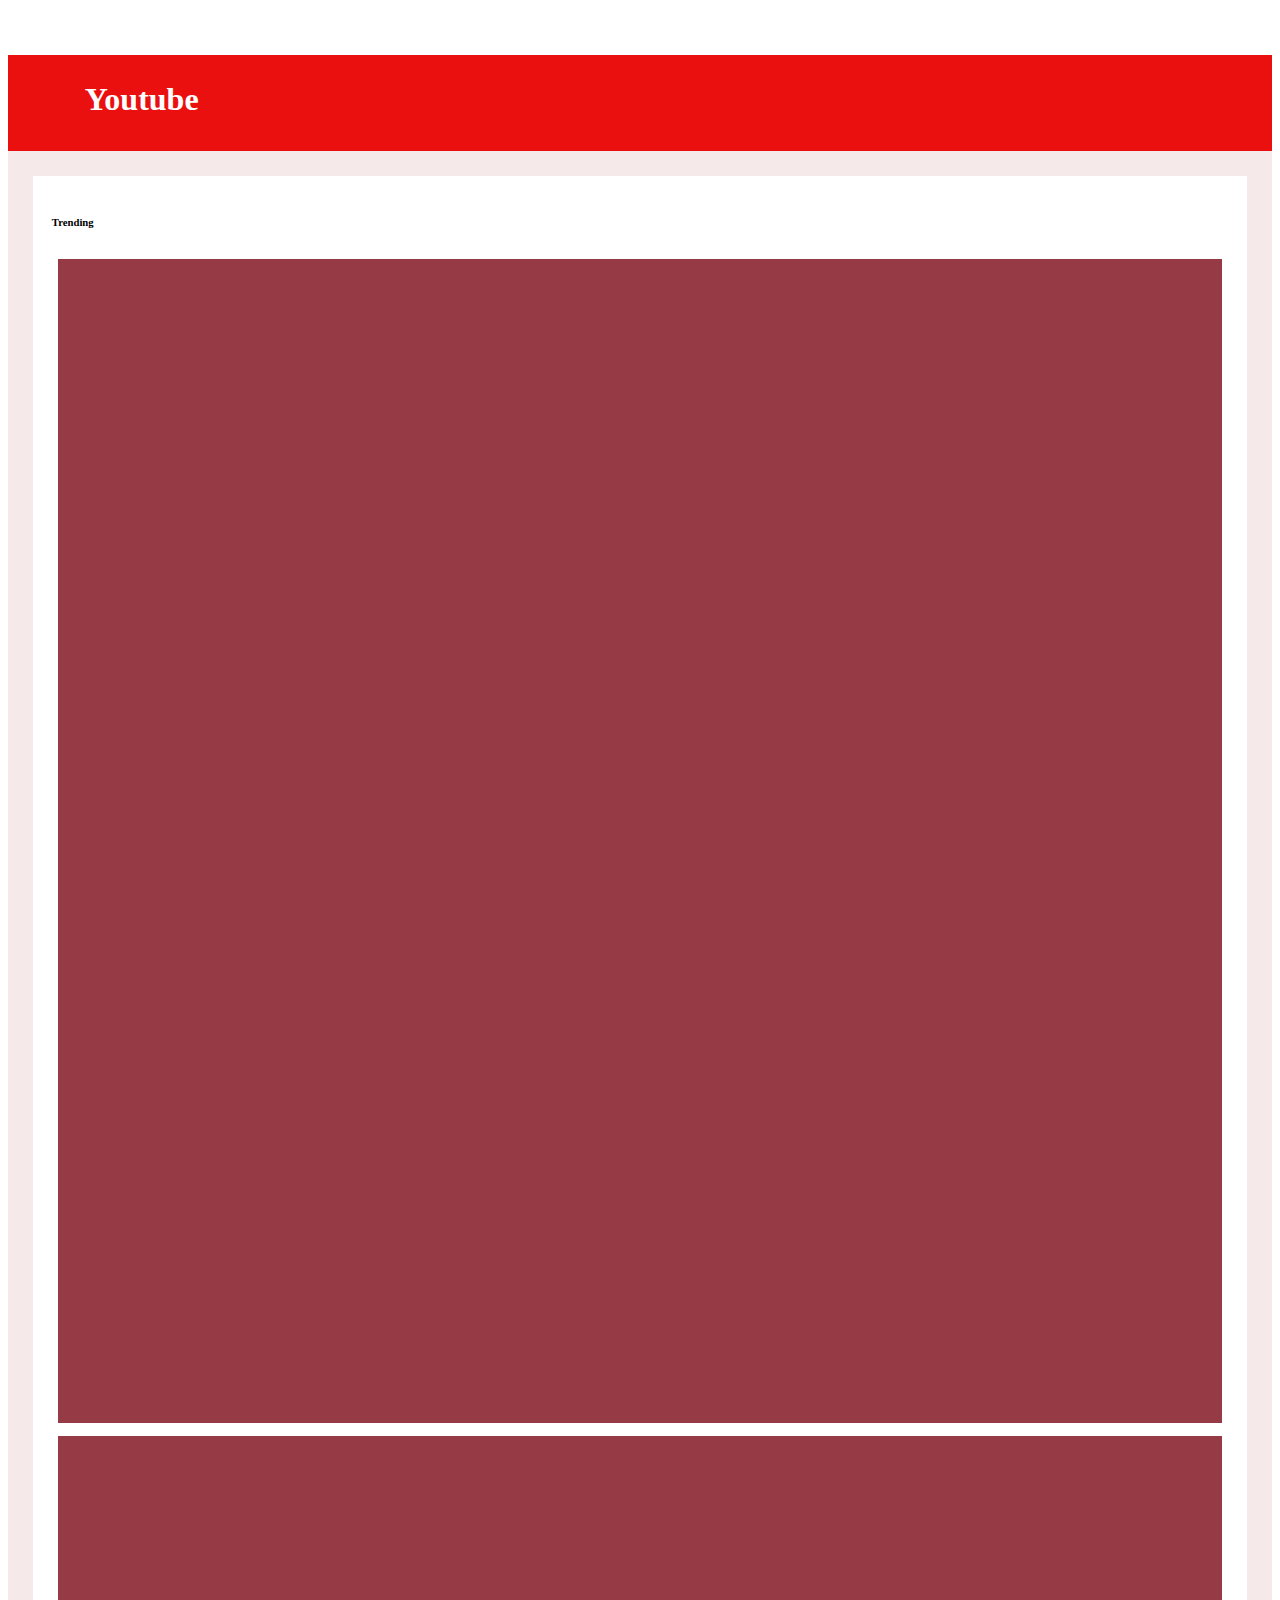
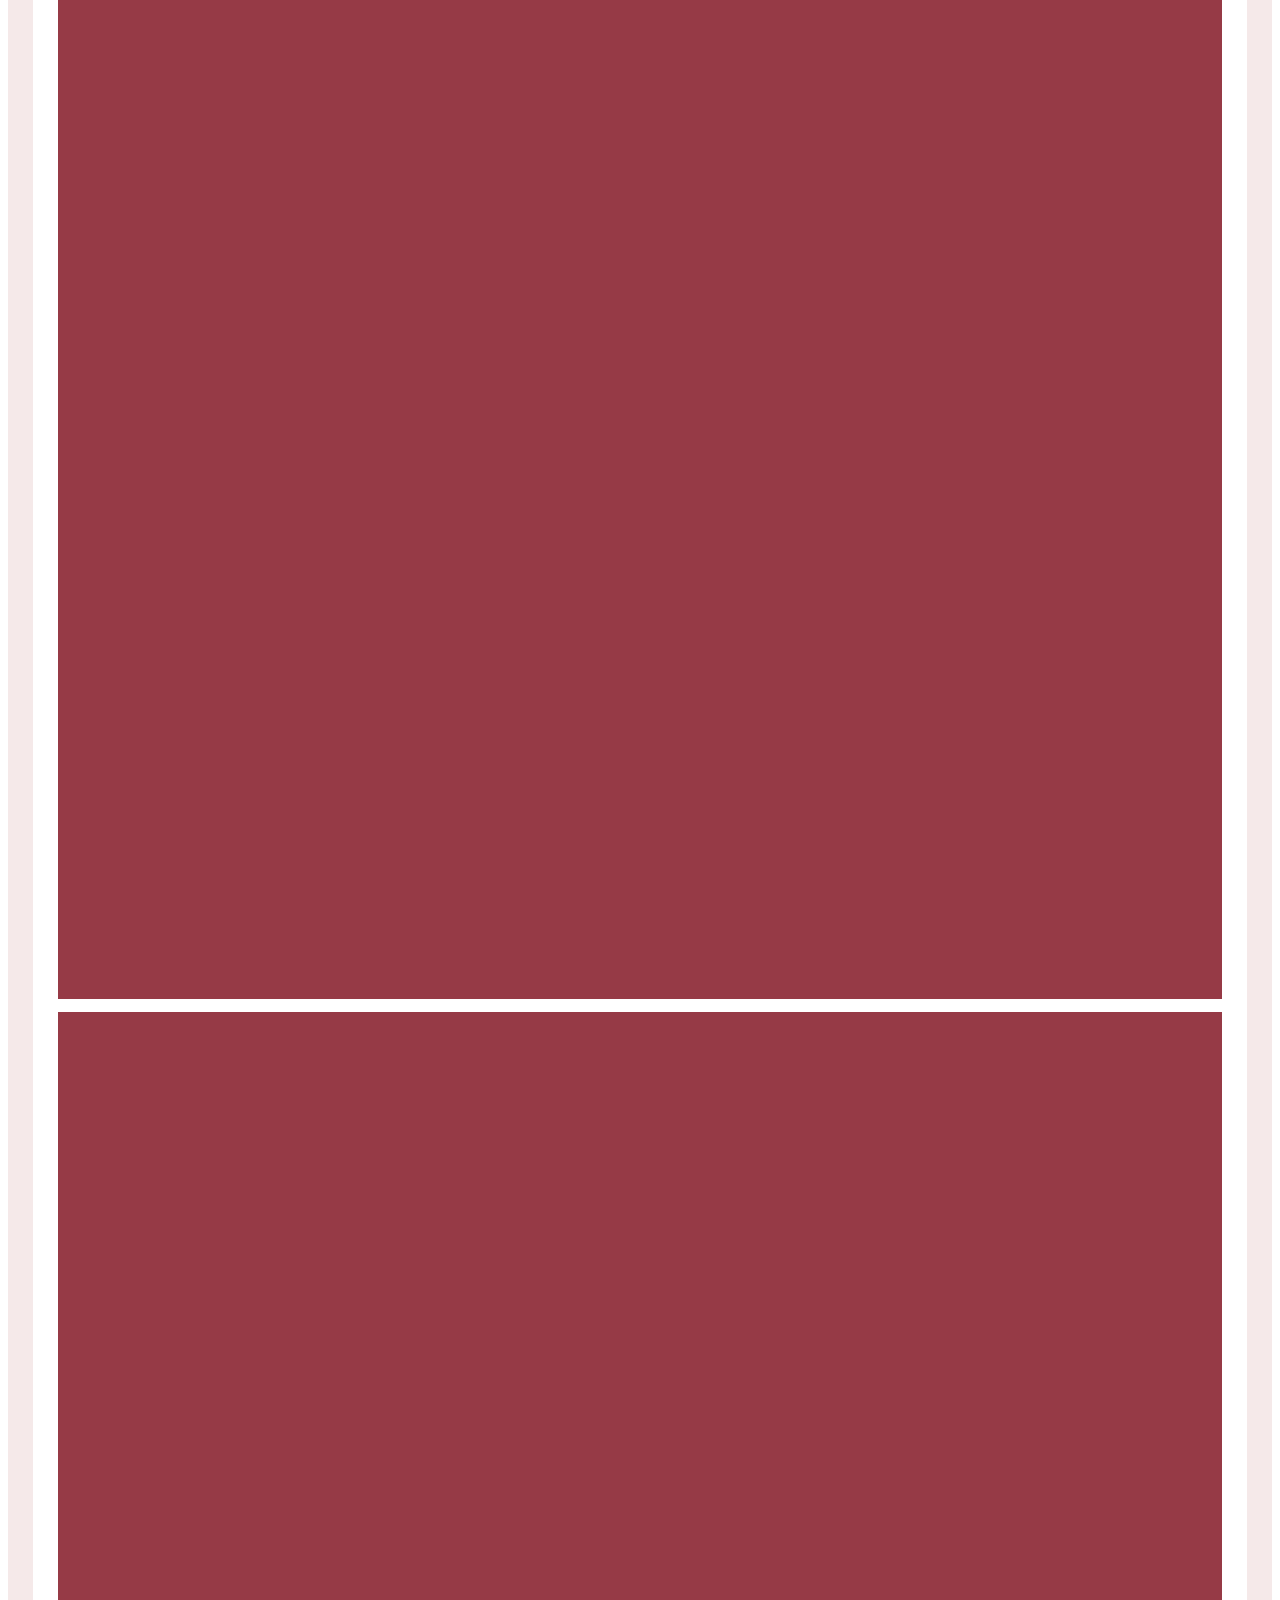
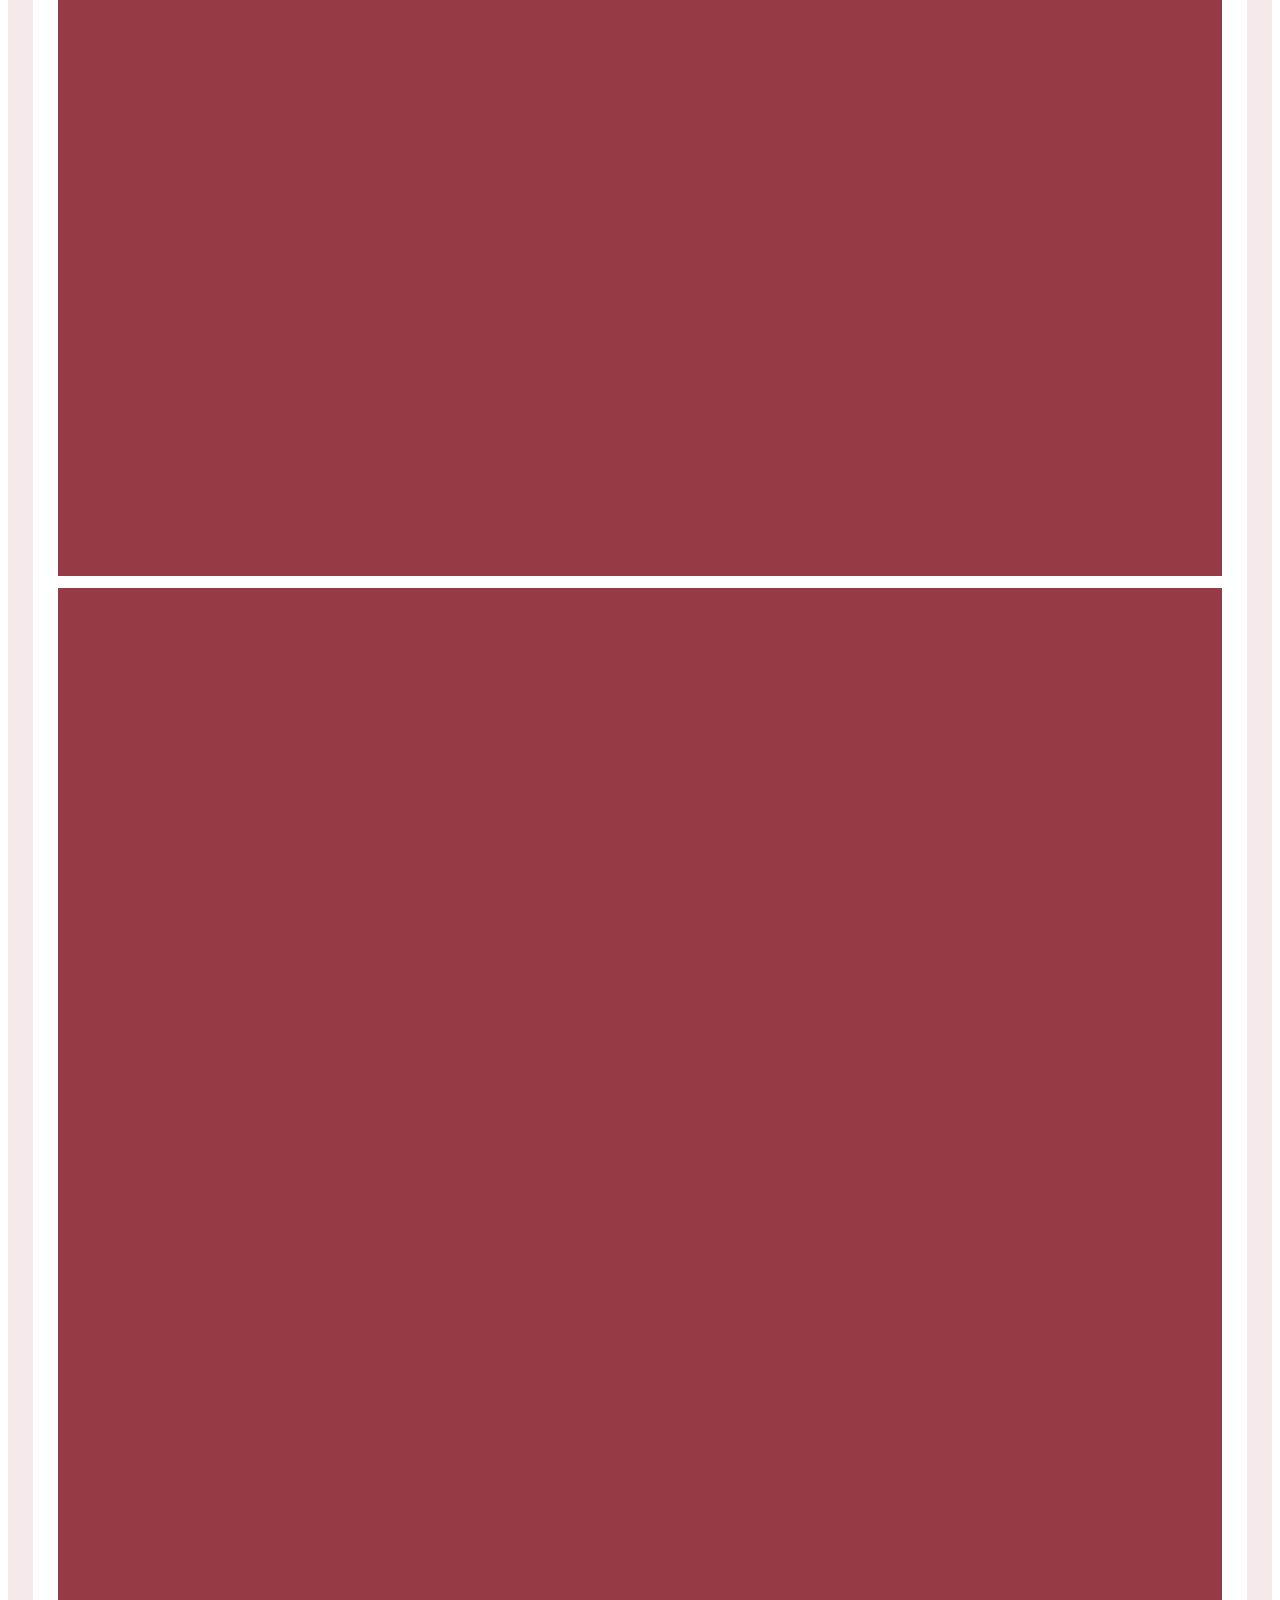
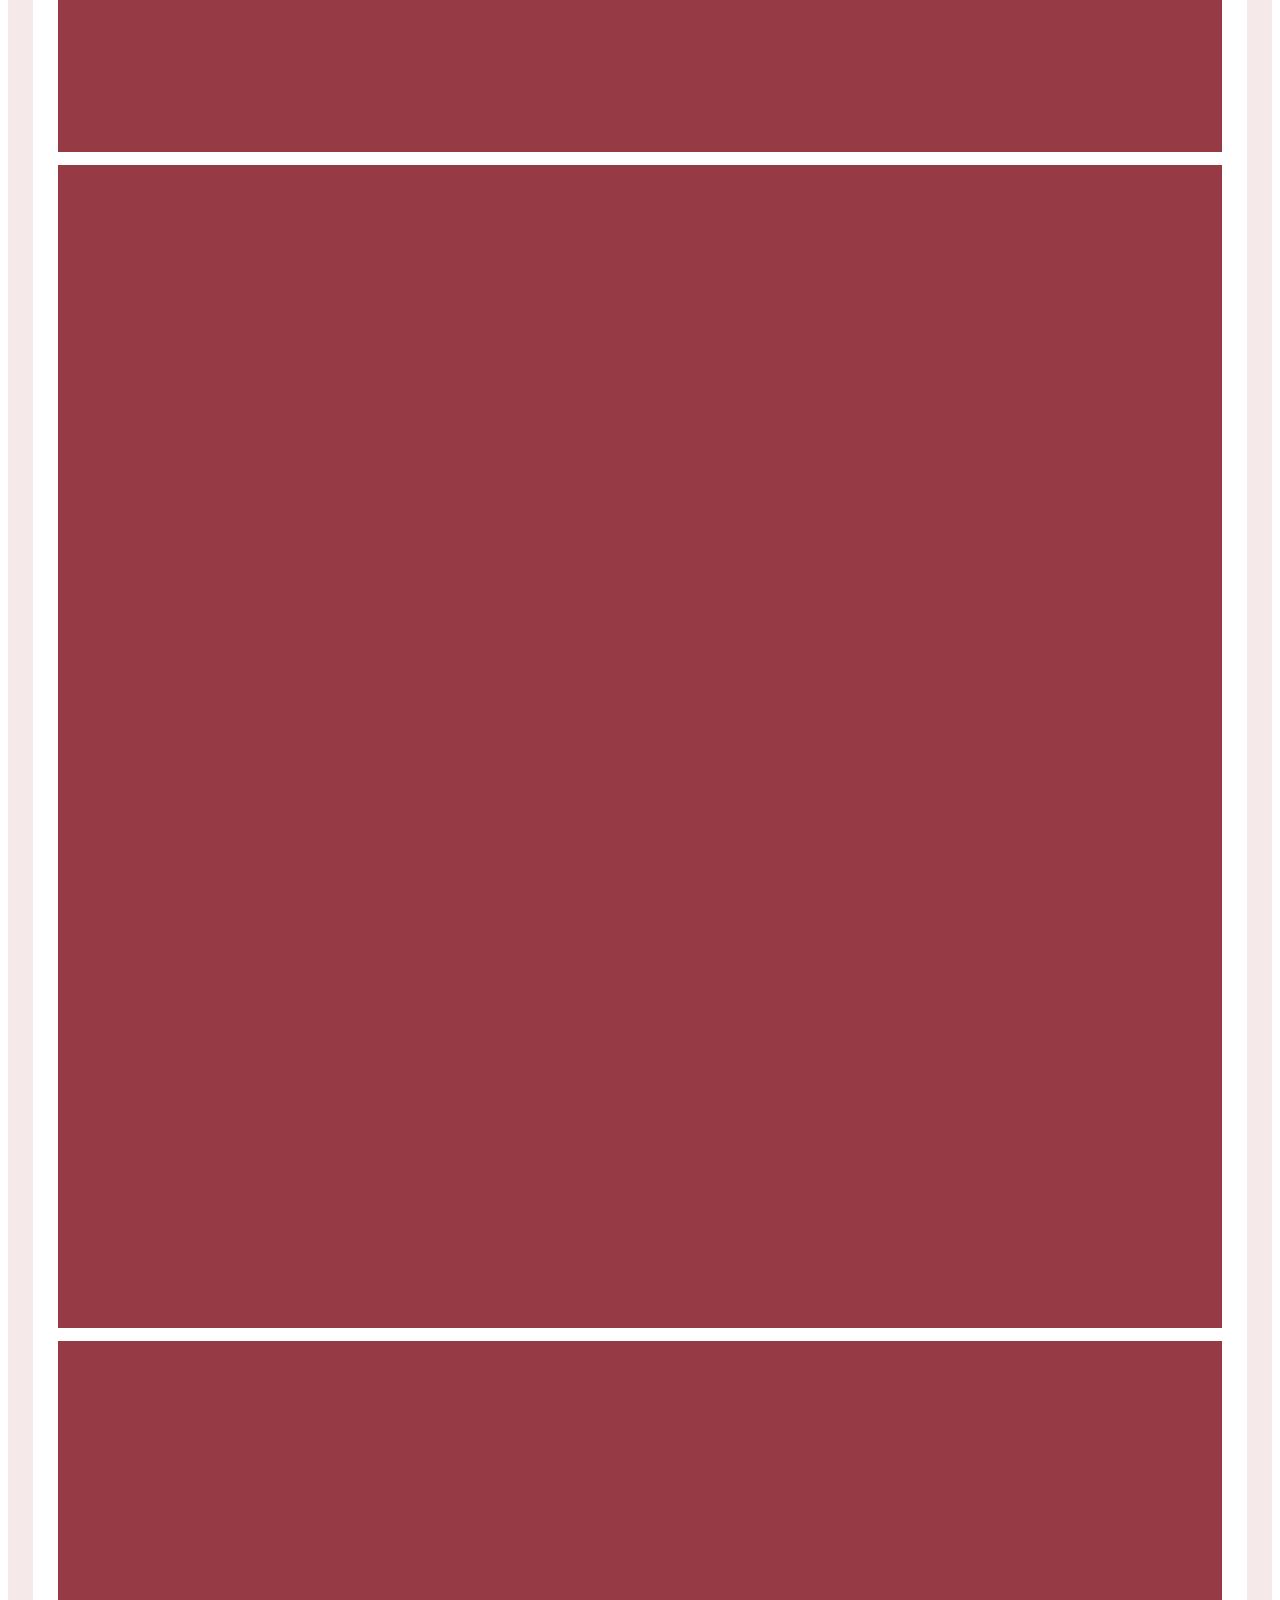
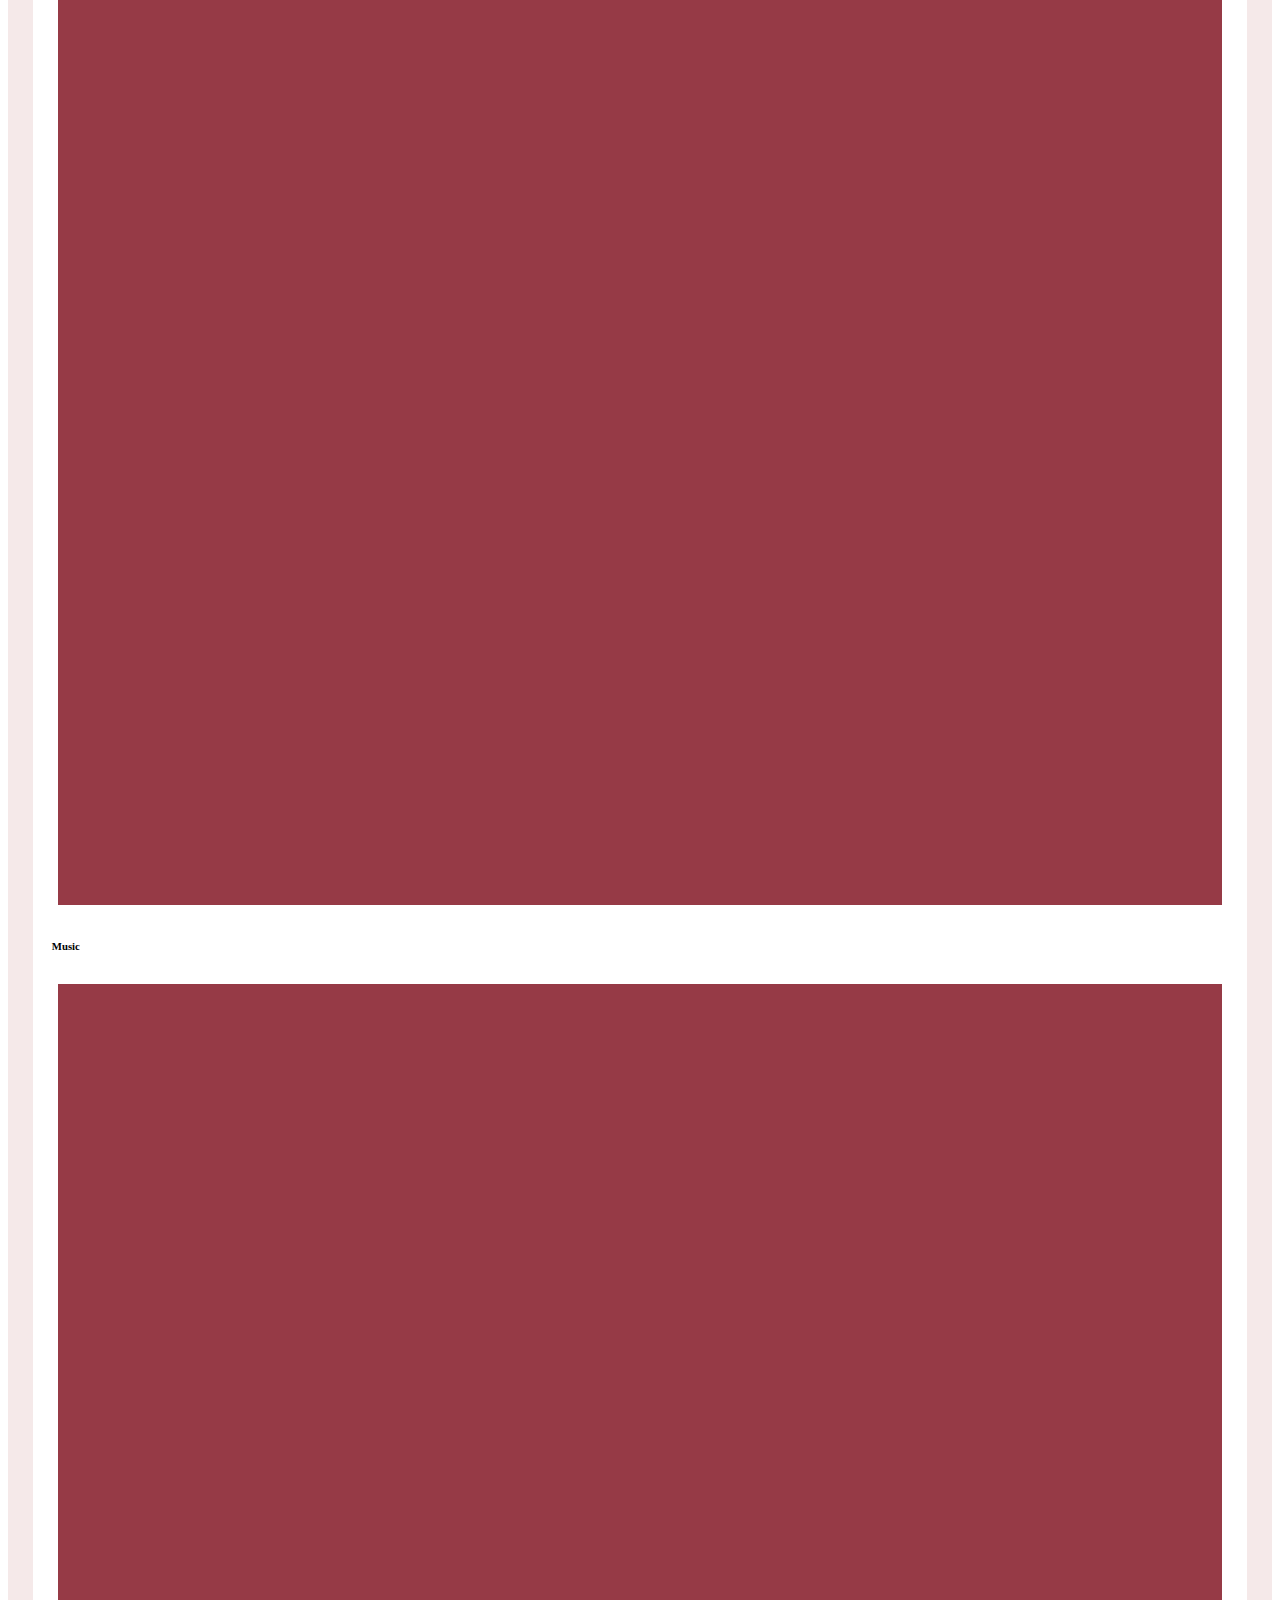
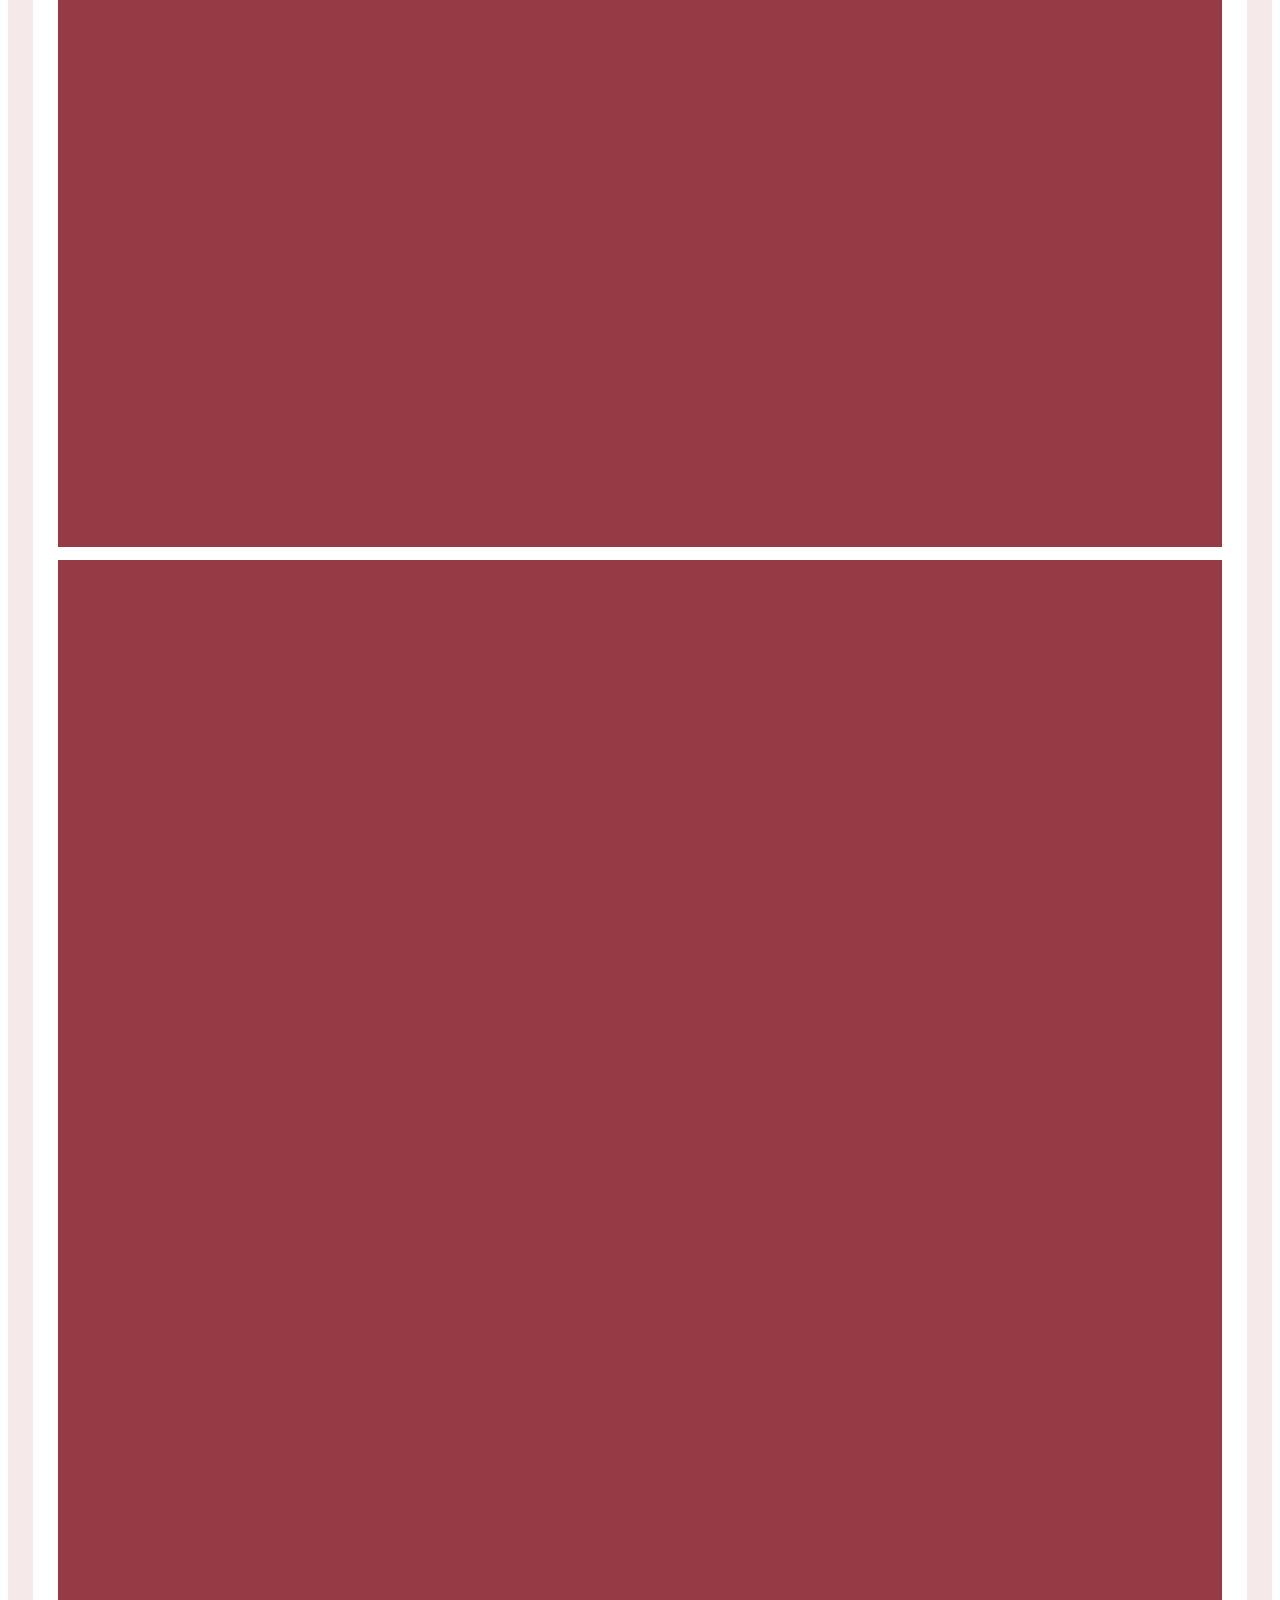
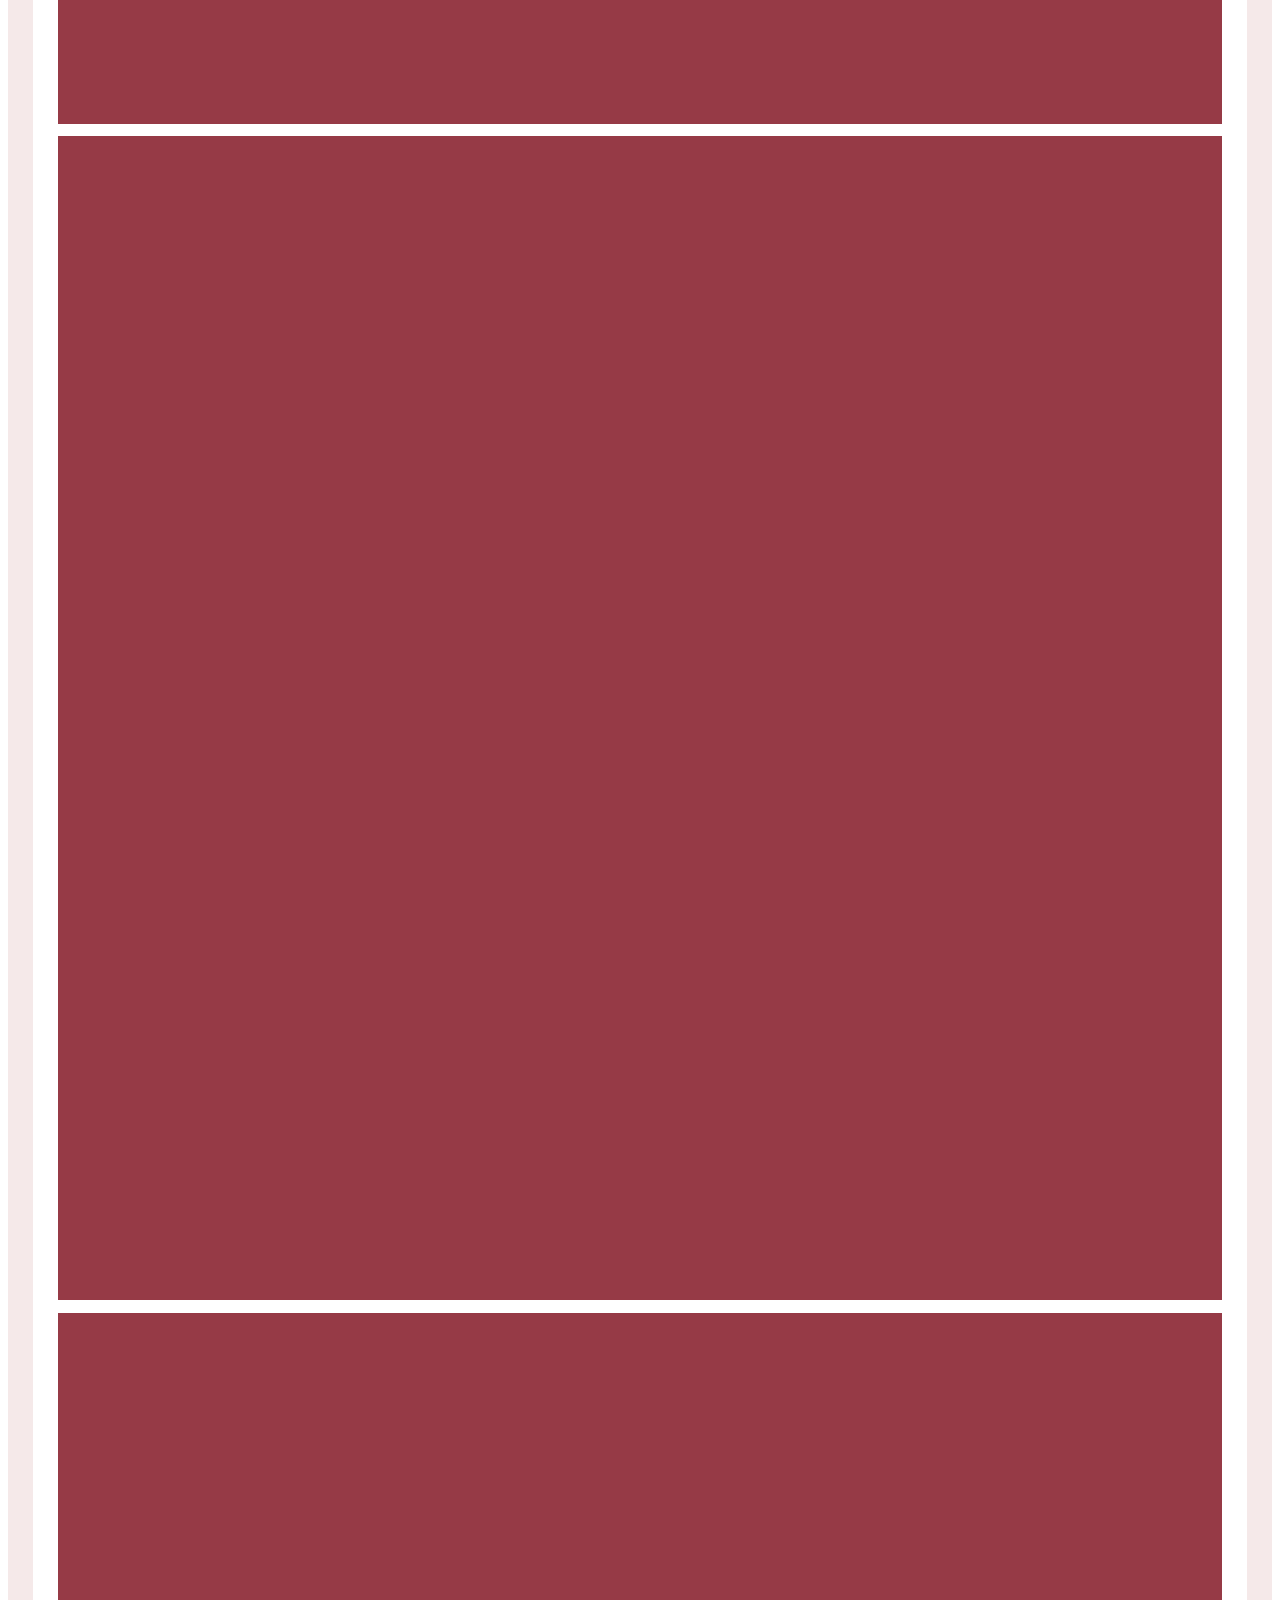
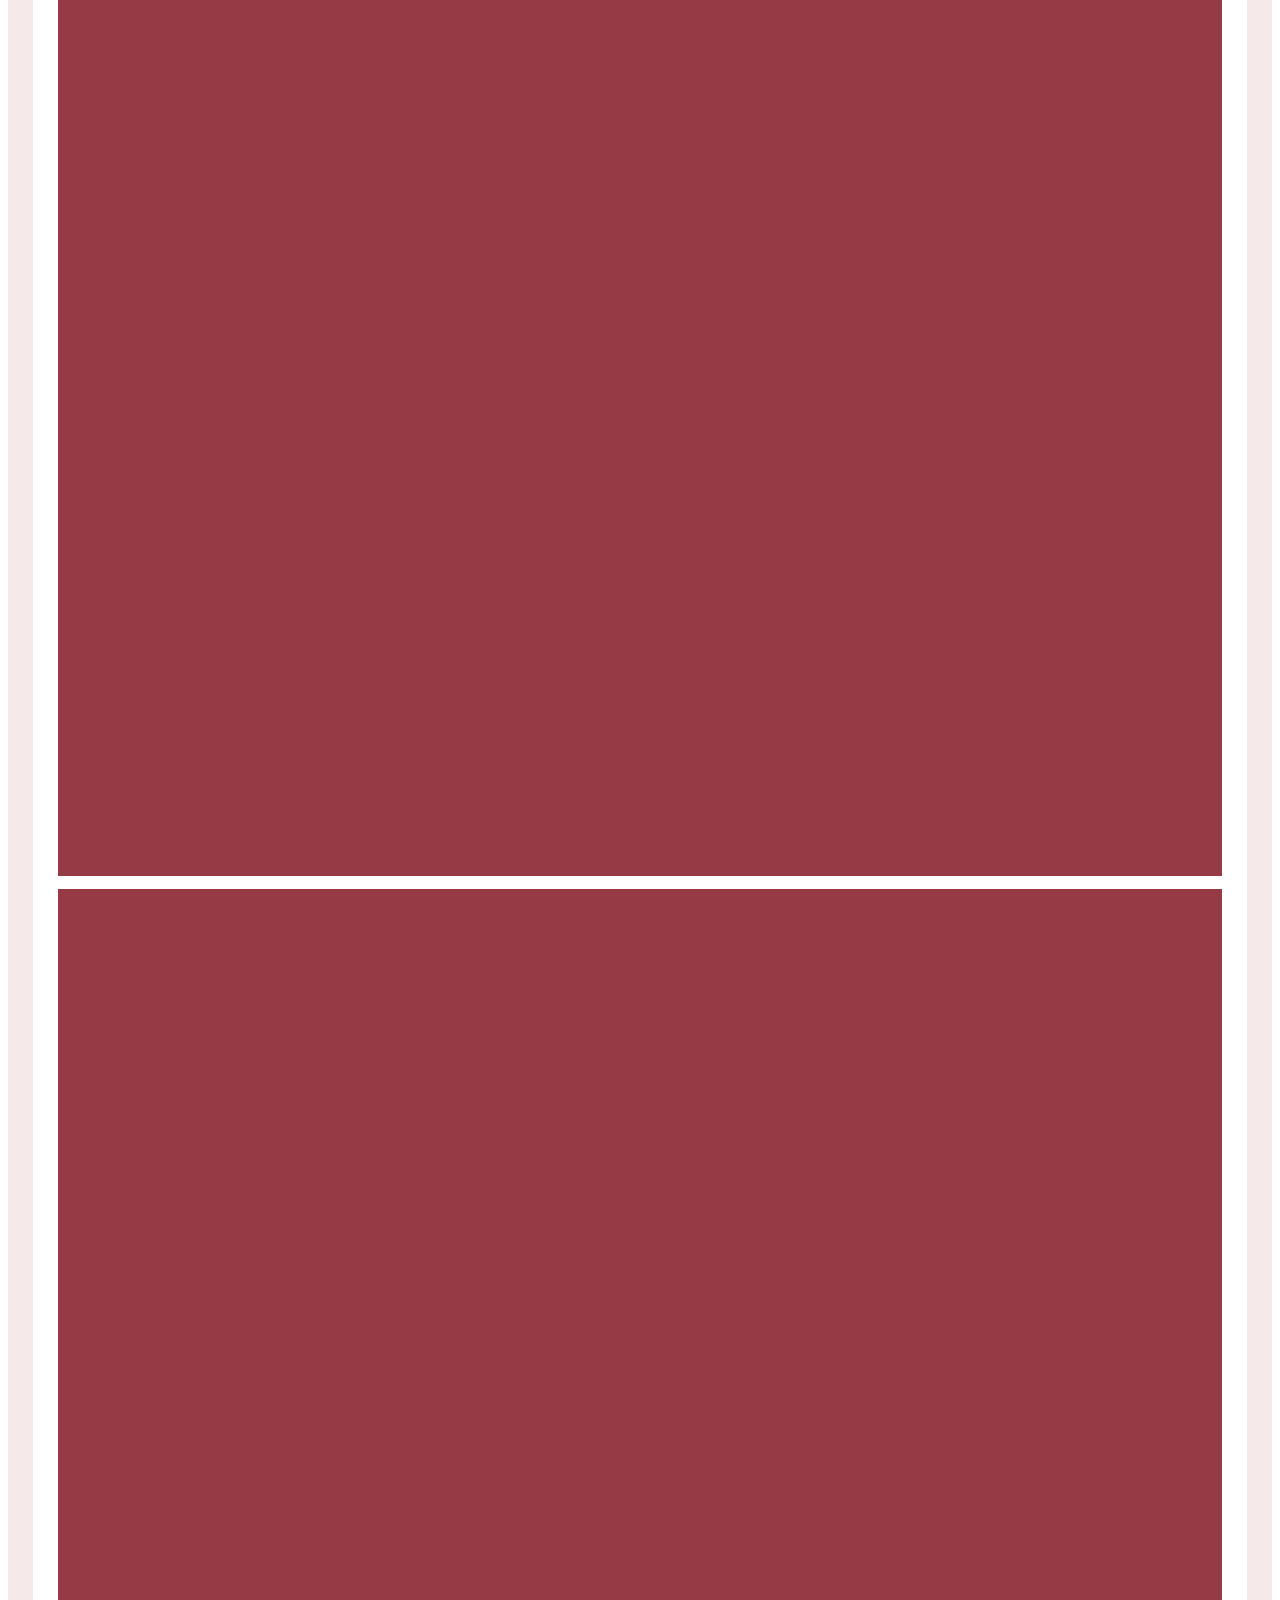
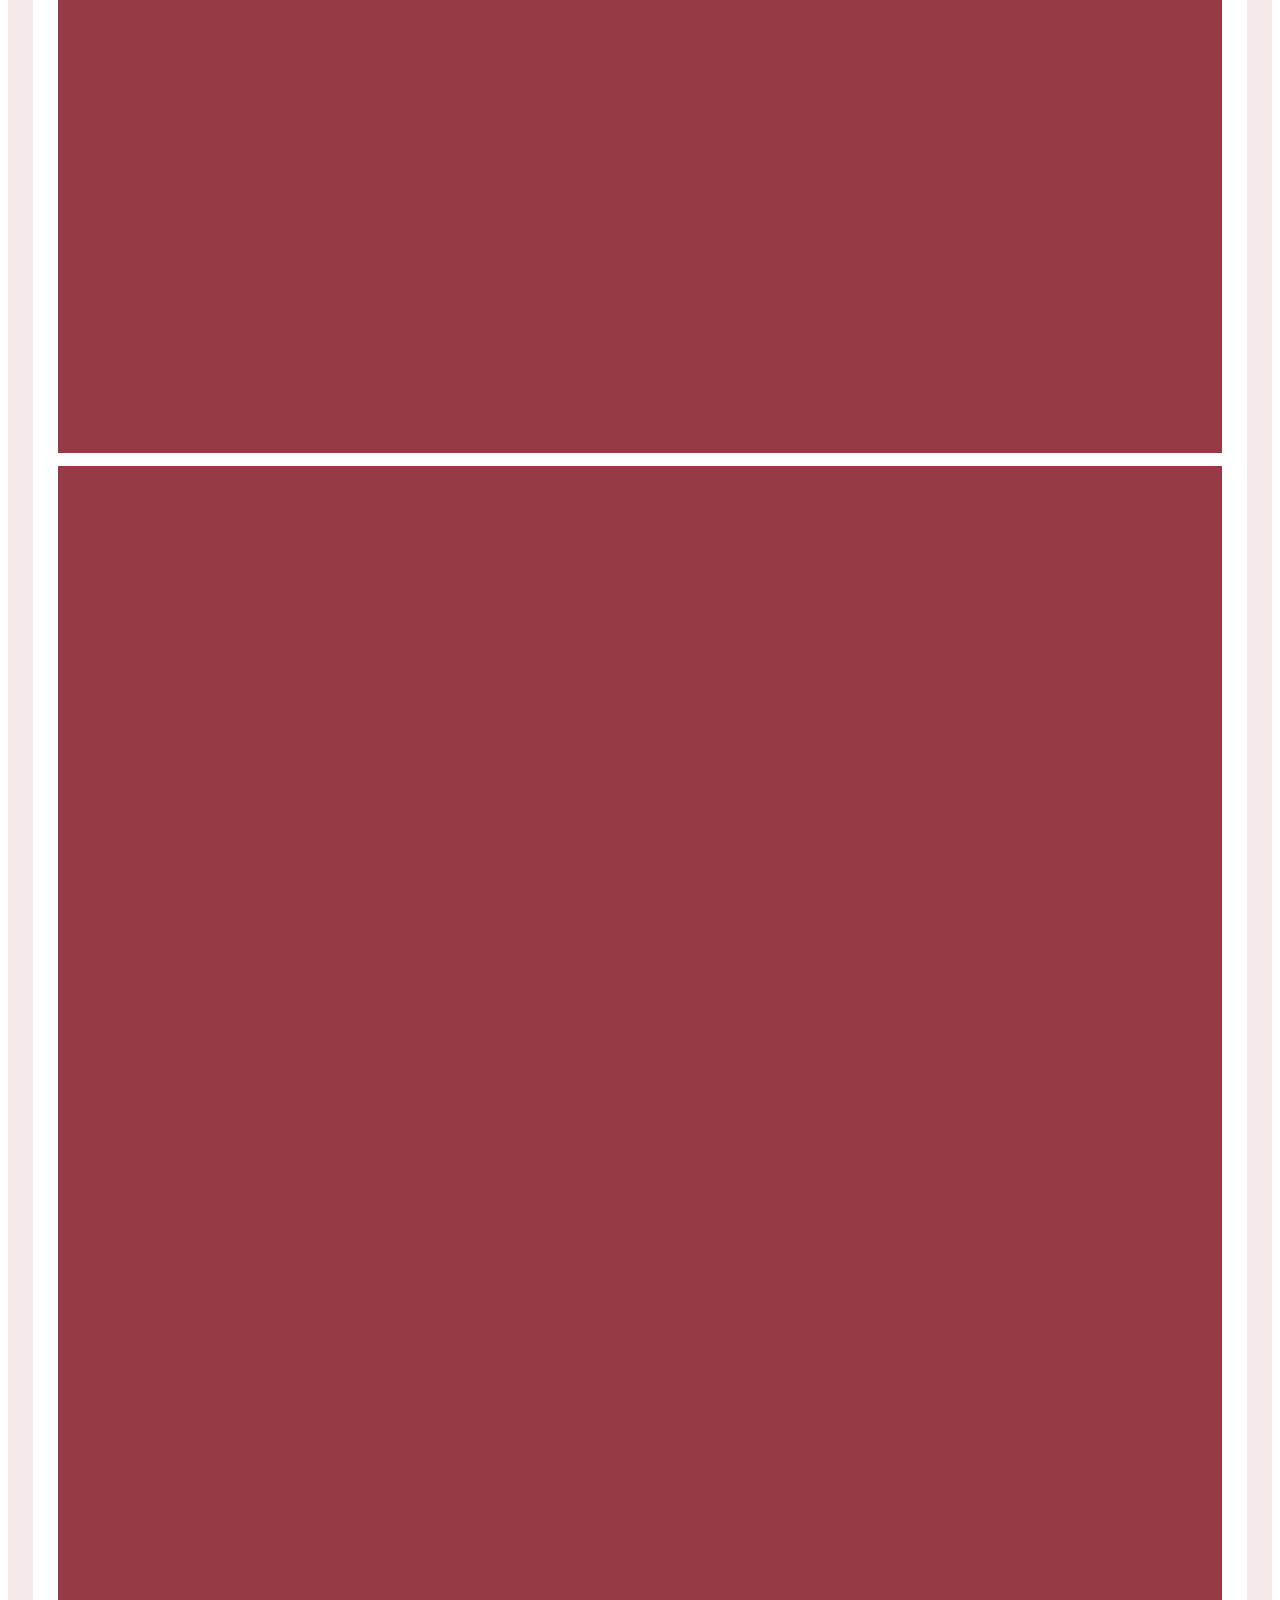
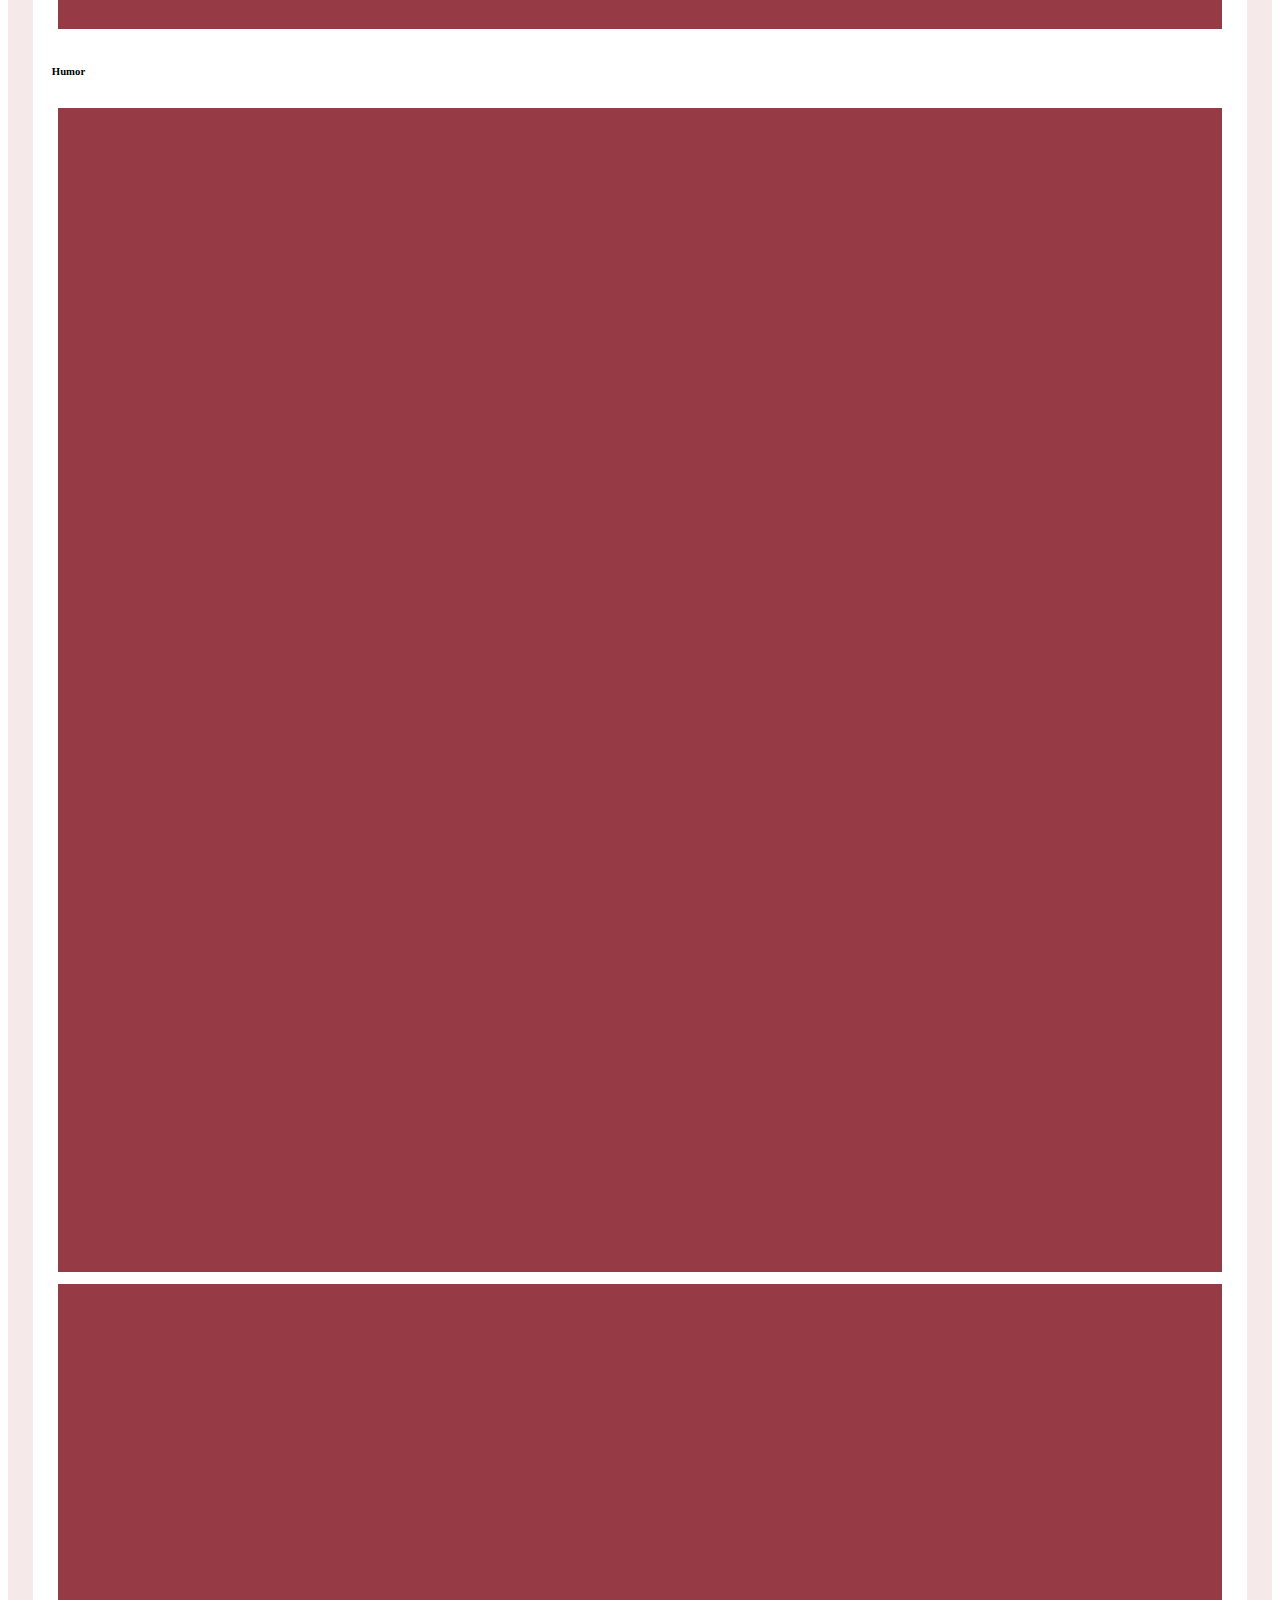
<file: abdulla/index.html>
<!doctype html>
<html lang="en">
  <head>
    <!-- Required meta tags -->
    <meta charset="utf-8">
    <meta name="viewport" content="width=device-width, initial-scalborder">

    <!-- Bootstrap CSS -->
    <link href="https://cdn.jsdelivr.net/npm/bootstrap@5.0.0-beta2/dist/css/bootstrap.min.css" rel="stylesheet" integrity="sha384-BmbxuPwQa2lc/FVzBcNJ7UAyJxM6wuqIj61tLrc4wSX0szH/Ev+nYRRuWlolflfl" crossorigin="anonymous">
    <link rel="stylesheet" href="./abdulla_styles/style.css">

    <title>Day1 | Challenge</title>
  </head>
  <body>

    <div  class="container">
    <div class="header"><h1>Youtube</h1></div>
   

    <div class="container contant">




           <div class="row"> 
            <h6>Trending</h6>
                <div class=" col-6 col-sm-4 col-md-2"> <div class="square"> </div> </div>
                <div class=" col-6 col-sm-4 col-md-2"> <div class="square"> </div> </div>
                <div class=" col-6 col-sm-4 col-md-2"> <div class="square"> </div> </div>
                <div class=" col-6 col-sm-4 col-md-2"> <div class="square"> </div> </div>
                <div class=" col-6 col-sm-4 col-md-2"> <div class="square"> </div> </div>
                <div class=" col-6 col-sm-4 col-md-2"> <div class="square"> </div> </div>

           </div>
                <div class="row ">
                    <h6>Music</h6> 
             
                    <div class=" col-6 col-sm-4 col-md-2"> <div class="square"> </div> </div>
                    <div class=" col-6 col-sm-4 col-md-2"> <div class="square"> </div> </div>
                    <div class=" col-6 col-sm-4 col-md-2"> <div class="square"> </div> </div>
                    <div class=" col-6 col-sm-4 col-md-2"> <div class="square"> </div> </div>
                    <div class=" col-6 col-sm-4 col-md-2"> <div class="square"> </div> </div>
                    <div class=" col-6 col-sm-4 col-md-2"> <div class="square"> </div> </div>

                </div>
            <div class="row"> 
                <h6>Humor</h6>
                <div class=" col-6 col-sm-4 col-md-2"> <div class="square"> </div> </div>
                <div class=" col-6 col-sm-4 col-md-2"> <div class="square"> </div> </div>
                <div class=" col-6 col-sm-4 col-md-2"> <div class="square"> </div> </div>
                <div class=" col-6 col-sm-4 col-md-2"> <div class="square"> </div> </div>
                <div class=" col-6 col-sm-4 col-md-2"> <div class="square"> </div> </div>
                <div class=" col-6 col-sm-4 col-md-2"> <div class="square"> </div> </div>

                </div>
          </div>

            
    </div>

    <!-- Optional JavaScript; choose one of the two! -->

    <!-- Optioborder: Bootstrap Bundle with Popper -->
    <script src="https://cdn.jsdelivr.net/npm/bootstrap@5.0.0-beta2/dist/js/bootstrap.bundle.min.js" integrity="sha384-b5kHyXgcpbZJO/tY9Ul7kGkf1S0CWuKcCD38l8YkeH8z8QjE0GmW1gYU5S9FOnJ0" crossorigin="anonymous"></script>

    <!-- Option 2: Separate Popper and Bootstrap JS -->
    <!--
    <script src="https://cdn.jsdelivr.net/npm/@popperjs/core@2.6.0/dist/umd/popper.min.js" integrity="sha384-KsvD1yqQborder+IA7gi3P0tyJcT3vR+NdBTt13hSJ2lnve8agRGXTTyNaBYmCR/Nwi" crossorigin="anonymous"></script>
    <script src="https://cdn.jsdelivr.net/npm/bootstrap@5.0.0-beta2/dist/js/bootstrap.min.js" integrity="sha384-nsg8ua9HAw1y0W1btsyWgBklPnCUAFLuTMS2G72MMONqmOymq585AcH49TLBQObG" crossorigin="anonymous"></script>
    -->
  </body>
</html>
</file>
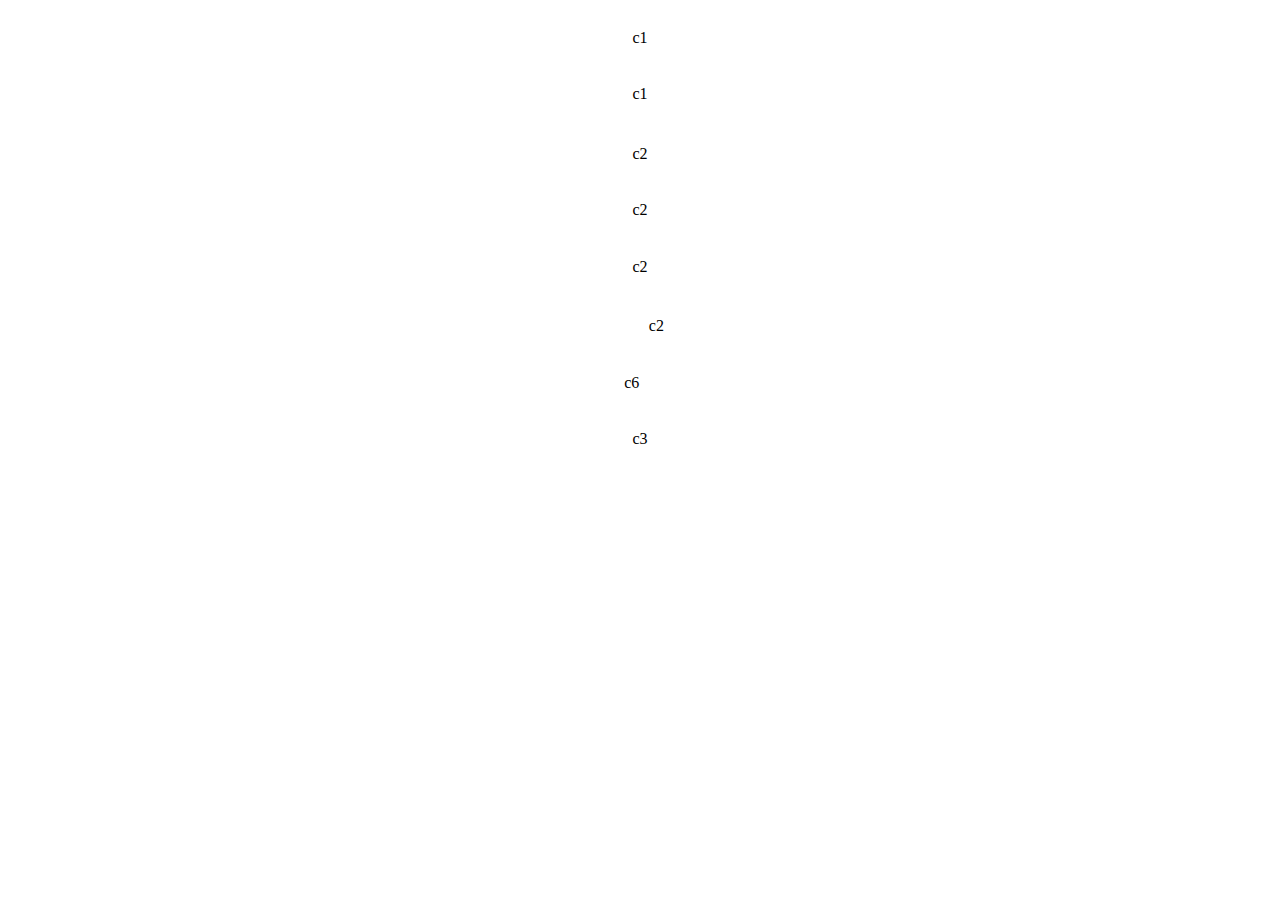
<file: adv_abdulla/index.html>
<!doctype html>
<html lang="en">
  <head>
    <!-- Required meta tags -->
    <meta charset="utf-8">
    <meta name="viewport" content="width=device-width, initial-scalborder">

    <!-- Bootstrap CSS -->
    <link href="https://cdn.jsdelivr.net/npm/bootstrap@5.0.0-beta2/dist/css/bootstrap.min.css" rel="stylesheet" integrity="sha384-BmbxuPwQa2lc/FVzBcNJ7UAyJxM6wuqIj61tLrc4wSX0szH/Ev+nYRRuWlolflfl" crossorigin="anonymous">
    <link rel="stylesheet" href="style.css">

    <title>Day1 | Challenge</title>
  </head>
  <body>

    <div  class="container">
    
   

         
                <div class="row bg-danger justify-content-between">
                  
             
                    <div class=" col-md-1"> c1</div>
                    <div class=" col-md-1" > c1 </div>
                  

                </div>
            <div class="row bg-warning justify-content-between"> 
              
                <div class="col-md-2">  c2</div>
                <div class="col-md-2">  c2</div>
                <div class="col-md-2">  c2</div>

                </div>


                <div class="row bg-secondary justify-content-between"> 
           
                    <div 
                    style="margin-right:-20px;"
                    class="col-md-2 ">c2</div> 
                    <div class="col-md-6 "> c6 </div>
                    <div class="col-md-3">  c3</div>
                   
    
               </div>
          

            
    </div>

    <!-- Optional JavaScript; choose one of the two! -->

    <!-- Optioborder: Bootstrap Bundle with Popper -->
    <script src="https://cdn.jsdelivr.net/npm/bootstrap@5.0.0-beta2/dist/js/bootstrap.bundle.min.js" integrity="sha384-b5kHyXgcpbZJO/tY9Ul7kGkf1S0CWuKcCD38l8YkeH8z8QjE0GmW1gYU5S9FOnJ0" crossorigin="anonymous"></script>

    <!-- Option 2: Separate Popper and Bootstrap JS -->
    <!--
    <script src="https://cdn.jsdelivr.net/npm/@popperjs/core@2.6.0/dist/umd/popper.min.js" integrity="sha384-KsvD1yqQborder+IA7gi3P0tyJcT3vR+NdBTt13hSJ2lnve8agRGXTTyNaBYmCR/Nwi" crossorigin="anonymous"></script>
    <script src="https://cdn.jsdelivr.net/npm/bootstrap@5.0.0-beta2/dist/js/bootstrap.min.js" integrity="sha384-nsg8ua9HAw1y0W1btsyWgBklPnCUAFLuTMS2G72MMONqmOymq585AcH49TLBQObG" crossorigin="anonymous"></script>
    -->
  </body>
</html>
</file>
<file: abdulla/abdulla_styles/style.css>
.container {
  height: auto;
  padding-top: 2vw;
}

.header {
  background-color: #eb1010;
  color: #fff;
  min-height: 6rem;
  padding-left: 4vw;
}

.header h1 {
  padding: 2vw;
}

.contant {
  padding: 1vw;
  border: 2vw solid #f5e9e9;
}

.contant .row {
  padding: 2px 6px;
}

.contant .row .col-4, .contant .row .col-sm-6, .contant .row .col-md-2 {
  padding: 0.5vw;
}

.contant .row .col-4 .square, .contant .row .col-sm-6 .square, .contant .row .col-md-2 .square {
  width: 100%;
  padding-bottom: 100%;
  background-size: cover;
  background-position: center;
  background-color: #963a46;
}
/*# sourceMappingURL=style.css.map */
</file>
<file: adv_abdulla/style.css>
.col-md-3, .col-md-2, .col-md-1 {
  background-color: #fff;
  padding: 1vw;
  text-align: center;
  margin: 1vw;
}

.col-md-6 {
  background-color: #fff;
  padding: 1vw;
  margin-left: 0.2vw;
  /* margin: 1vw .2vw; */
  margin-top: 1vw;
  margin-bottom: 1vw;
  margin-right: 1.5vw;
  text-align: center;
}

.row {
  margin: 1rem;
  padding: rem;
}
/*# sourceMappingURL=style.css.map */
</file>
